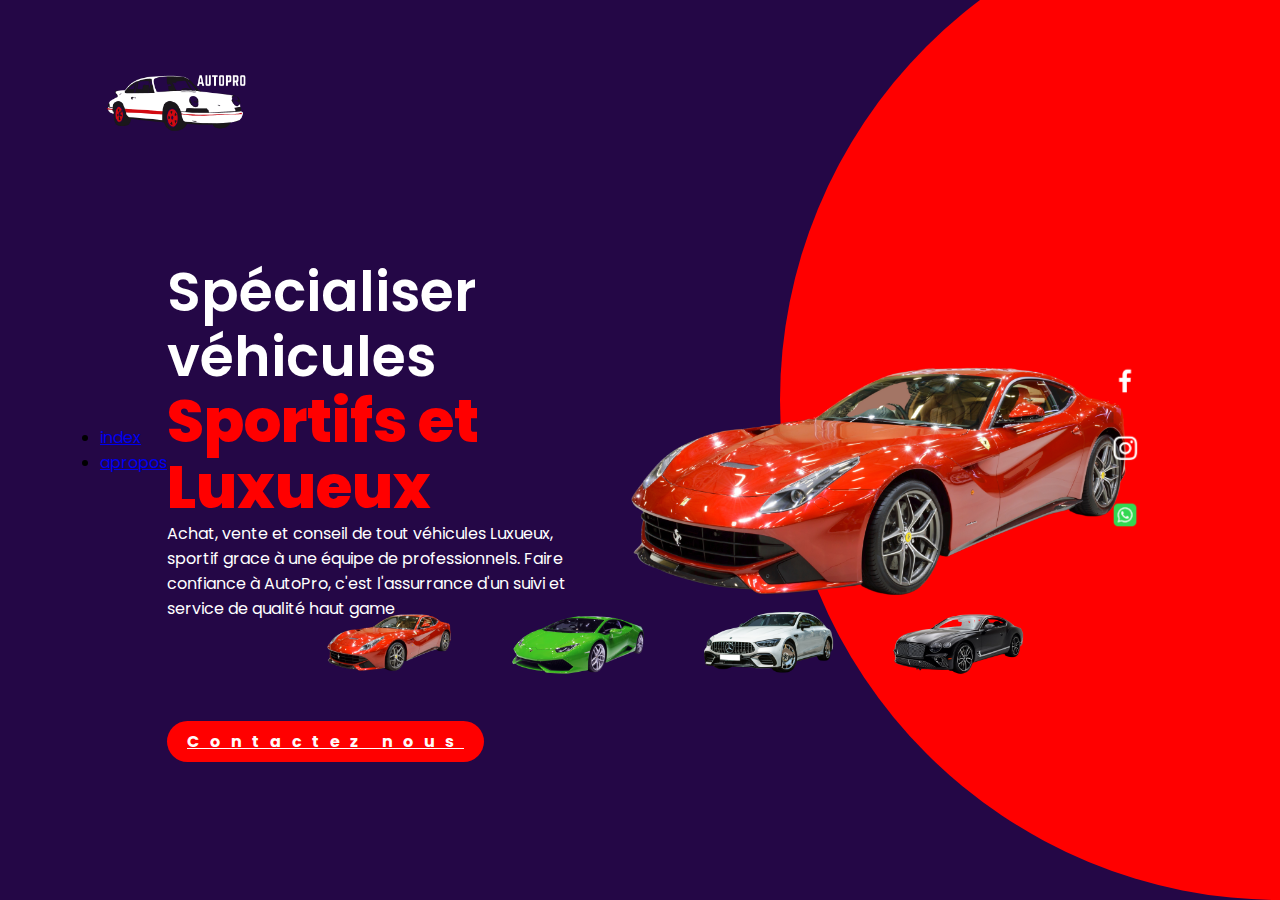
<file: index.html>
<!DOCTYPE html>
<html>
    <head>
        <title>Vente Automobile chez Arls</title>
        <link rel="preconnect" href="https://fonts.googleapis.com">
<link rel="preconnect" href="https://fonts.gstatic.com" crossorigin>
<link href="https://fonts.googleapis.com/css2?family=Poppins:wght@400;500&display=swap" rel="stylesheet">
        <link rel="stylesheet" href="style.css">

    </head>
    <body> 
        <section>
            <header>
                <a href="#">
                    <img src="Media/logo.png" alt="" class="logo">
                </a>
            </header>
            <div class="cercle">
              
            </div>
            <ul>
                <li><a href="/index.html"> index</a></li>
                <li><a href="/apropos.html"> apropos</a></li>
            </ul>
            <div class=" container">
                <div class="texte">
                    <h2>Spécialiser véhicules <span>Sportifs et Luxueux</span></h2>
                    <p> Achat, vente et conseil de tout véhicules Luxueux, sportif grace à une équipe de professionnels. Faire confiance à AutoPro, c'est l'assurrance d'un suivi et service de qualité haut game</p>
                    <a href="mailto:jaoninaarlandotramanarintsoa@gmail.com">Contactez nous</a>
                </div>
                <div class="imgBox"> 
                    <img src="Media/ferari.png" alt="" class="ferari">
                </div>
                <ul class="catalogue">
                    <li>
                       <img src="Media/ferari.png" alt="" onclick="imgSlider('Media/ferari.png');changeCouleurCercle('red')"></li>
                       <li><img src="Media/Lambo.png" alt="" onclick="imgSlider('Media/Lambo.png');changeCouleurCercle('#2dc250')"></li>
                       <li><img src="Media/amg.png" alt=""onclick="imgSlider('Media/amg.png');changeCouleurCercle('#939890')"></li>
                       <li><img src="Media/bentley.png" alt=""onclick="imgSlider('Media/bentley.png');changeCouleurCercle('#9dbfcc')"></li>
                </ul>
                <ul class="reseau">
                    <li><a href="https://www.facebook.com/arlando.bastose"> <img src="Media/fb.png" alt=""></a></li>
                    <li><a href="https://instagram.com/johnprince174"> <img src="Media/insta.png" alt=""></a></li>
                    <li><a href="https://wa.me/+261344519614 "> <img src="Media/whatsapp.PNG" alt=""></a></li>
                </ul>
            </div>
        </section>
        <script type="text/javascript">
            function imgSlider(anything){
                document.querySelector('.ferari').src = anything;
            }
            function changeCouleurCercle(color){
                const cercle = document.querySelector('.cercle');
                cercle.style.background=color;
            }

        </script>
    </body>
</html>
</file>
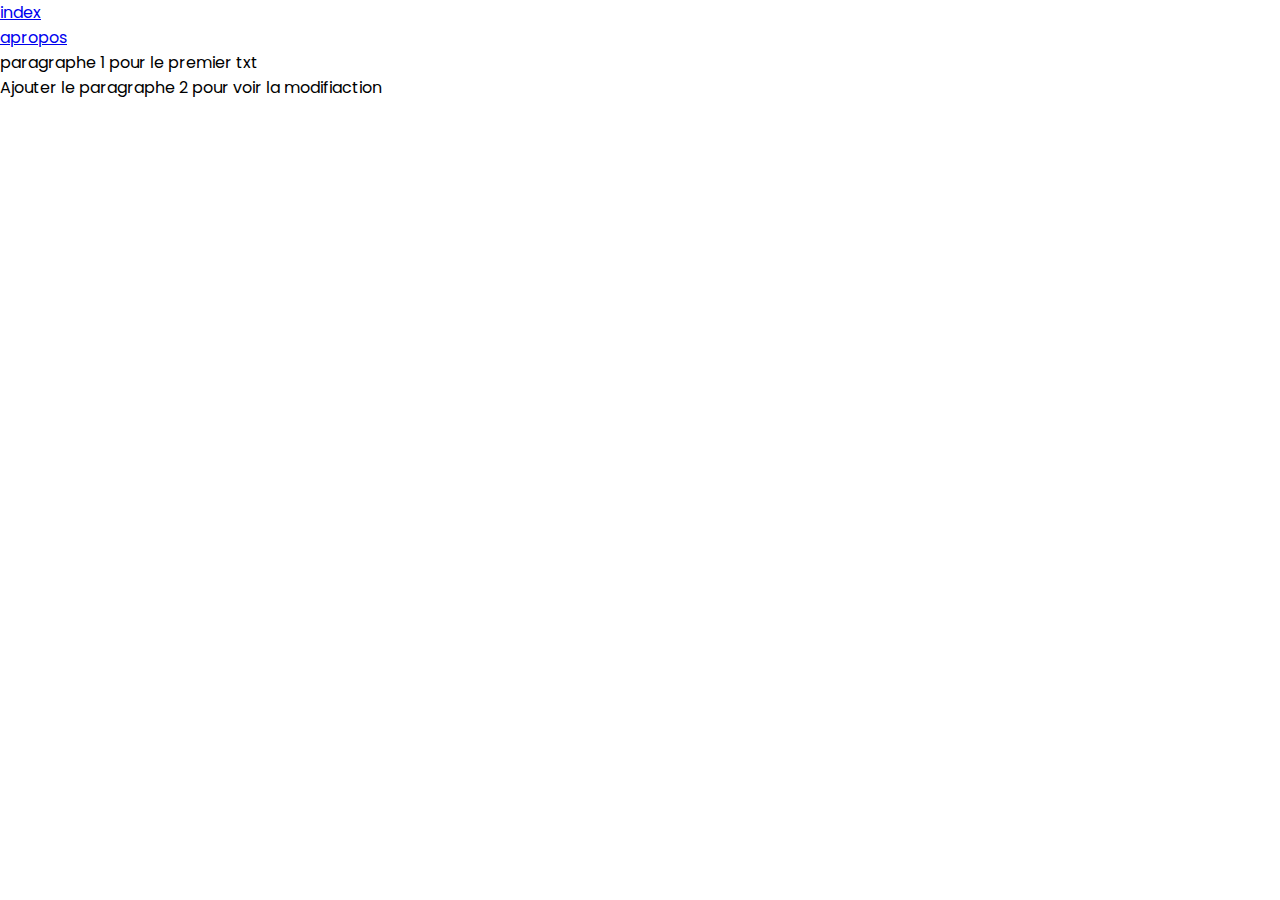
<file: apropos.html>
<!DOCTYPE html>
<html>
    <head>
        <title>Vente Automobile chez Arls</title>
        <link rel="preconnect" href="https://fonts.googleapis.com">
<link rel="preconnect" href="https://fonts.gstatic.com" crossorigin>
<link href="https://fonts.googleapis.com/css2?family=Poppins:wght@400;500&display=swap" rel="stylesheet">
        <link rel="stylesheet" href="style.css">

    </head>
    <body> 
        <ul>
            <li><a href="/index.html"> index</a></li>
            <li><a href="/apropos.html"> apropos</a></li>
        </ul>
       <p> paragraphe 1 pour le premier txt</p>
       <p>Ajouter le paragraphe 2 pour voir la modifiaction</p>
    </body>
</html>
</file>
<file: style.css>
*{
    margin: 0;
    padding: 0;
    box-sizing: border-box;
    font-family: 'Poppins', sans-serif;
}
ul{
    font-style: none;
}
a{
    font-style: none;
}
section{
    position: relative;
    width: 100%;
    min-height: 100vh;  
    padding: 100px;
    display: flex;
    justify-content: space-between;
    align-items: center;
    background-color: rgb(36, 7, 70);
}
header{
    position: absolute;
    top: 0;
    left: 0;
    width: 100%;
    padding: 28px 100px;
}
header .logo{
    position: relative;  
    max-width: 150px;   
    cursor: pointer;
 
}
.container{
    position: relative;
    width: 100%;
    display: flex;
    justify-content: space-between;
    align-items: center;
}
.container .texte{
    top: 60px;
    position: relative;
    max-width: 800px;
     
}
.container .texte h2{
    color: white;
    font-size: 55px;
    line-height: 65px;
    font-weight: 550;

}
.container .texte h2 span{
  color: red;
  font-size: 60px;
  font-weight: 750;

} 
.container .texte p{
    color: white;
}
.container .texte a{
 
    display: inline-block;
    margin-top: 100px;
    padding: 8px 20px;
    color: snow;
    background: red;
    border-radius: 40px;
    font-weight: 700;
    letter-spacing: 10px;

}
.container .imgBox{
    width: 600px;
    display: flex;
    justify-content: flex-end;
    padding: 1px;
    margin-top: 50px;

}
.container .imgBox img{
    max-width: 600px;
}
.catalogue{
    top: 400px;
    position:absolute;
    left: 50%;
    bottom: 20px;
    transform: translateX(-50%);
    display: flex; 

}
.catalogue li {
    list-style: none;
    display: inline-block;
    margin: 0 20px;
    cursor: pointer;
    transform: 0.5s;

}
.catalogue li:hover{
    transform: translateY(-20px);
}
.catalogue li img{
    max-width: 150px;
}
.reseau{
    position: absolute;
    top: 50%;
    right: 30px;
    transform: translateY(-50%);
    display: flex;
    justify-content: center;
    align-items: center;
    flex-direction: column;
}
.reseau li{
    list-style: none;
}
.reseau li a{
    display: inline-block;
    margin: 5px 0;
    transform: scale(0.6);

}
.reseau li img{
    max-width: 50px;
}
.cercle{
    position: absolute;
    top: 0;
    left: 0;
    width: 100%;
    height: 100%;
    background: red;
    clip-path: circle(500px at right 400px)
}
</file>
